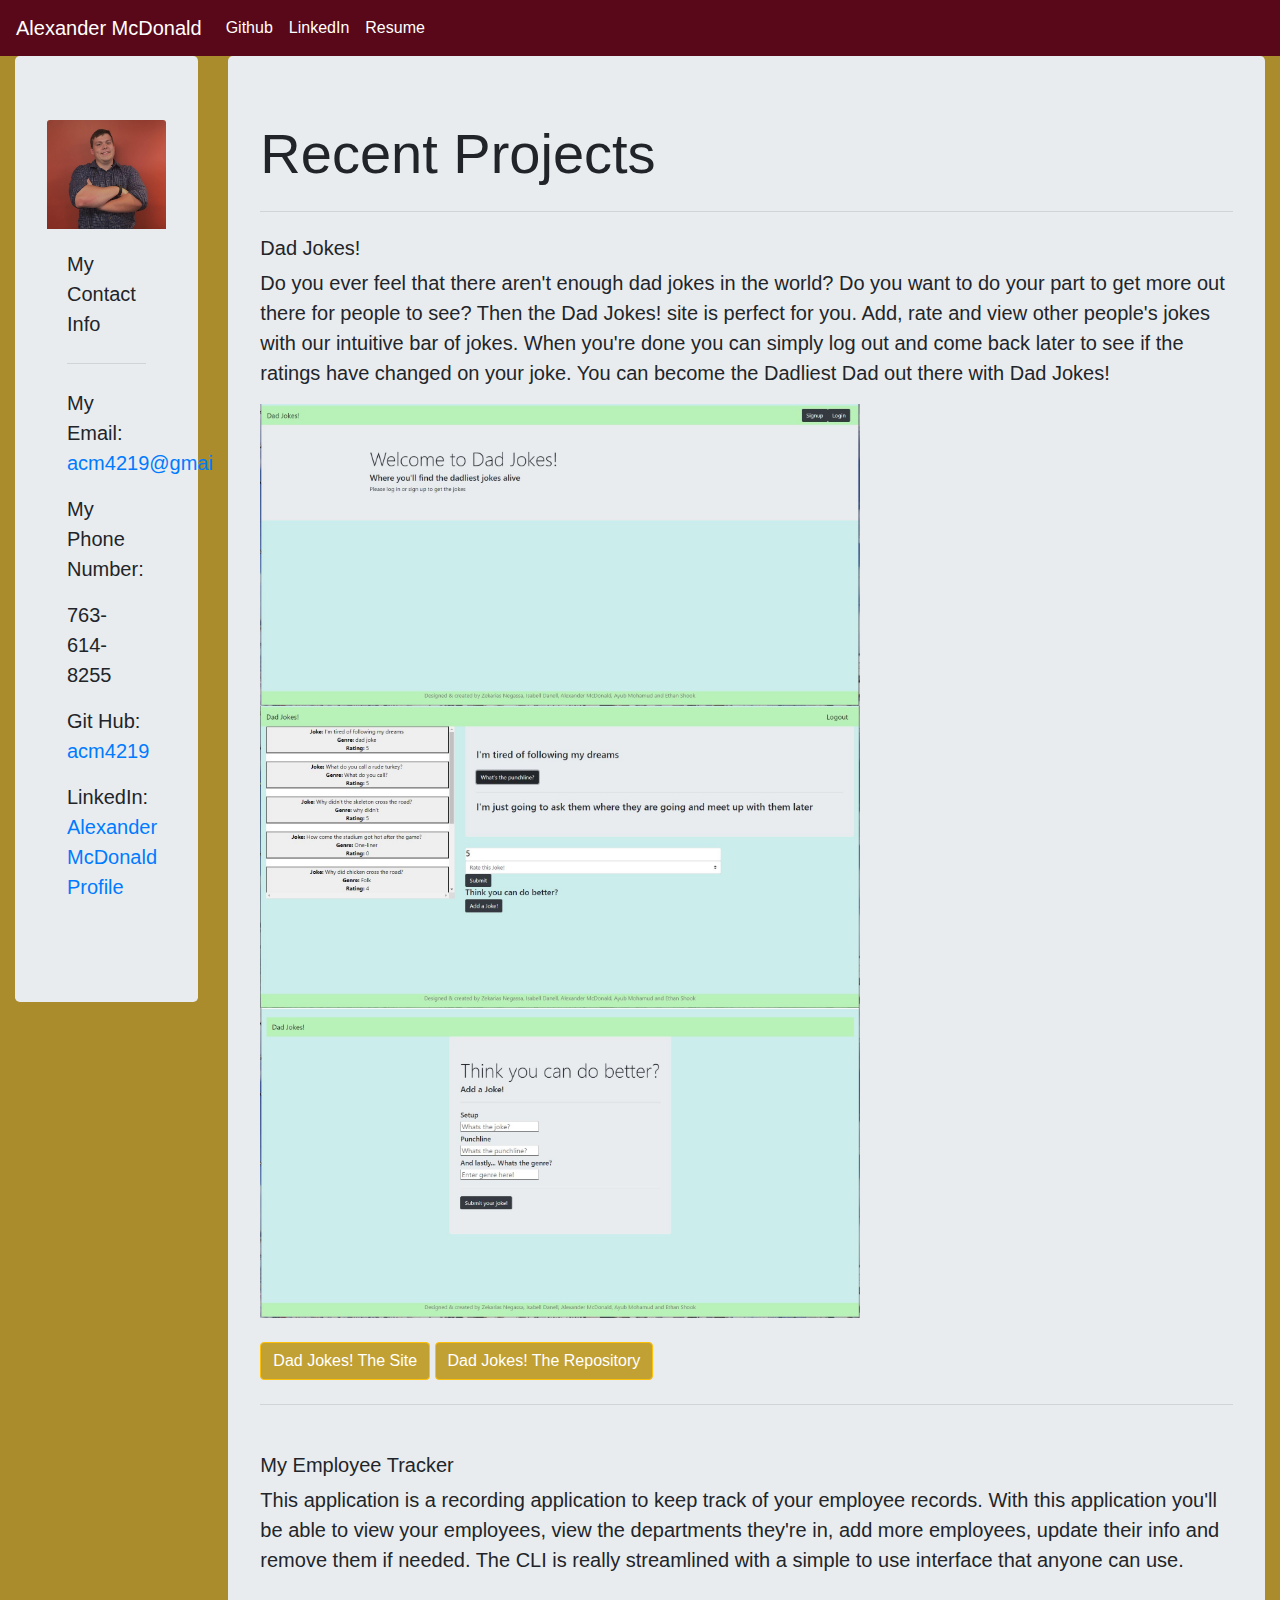
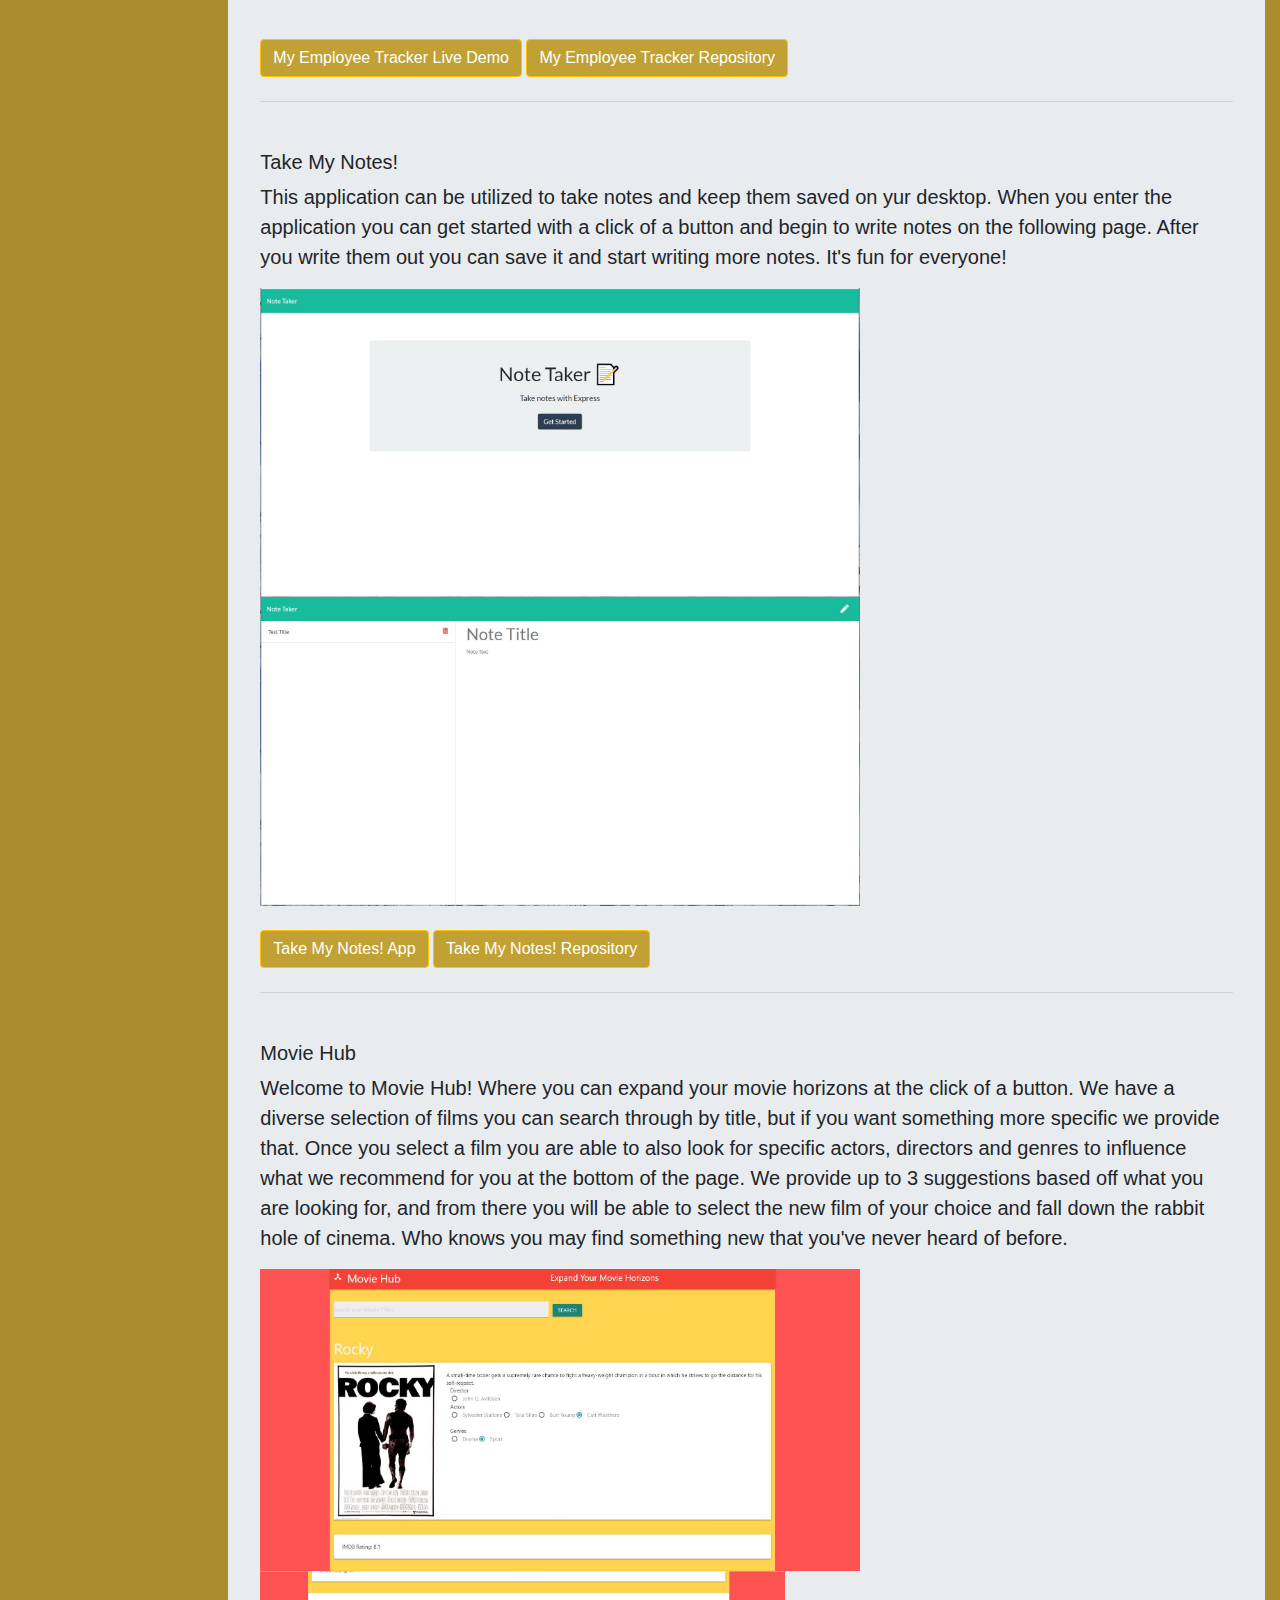
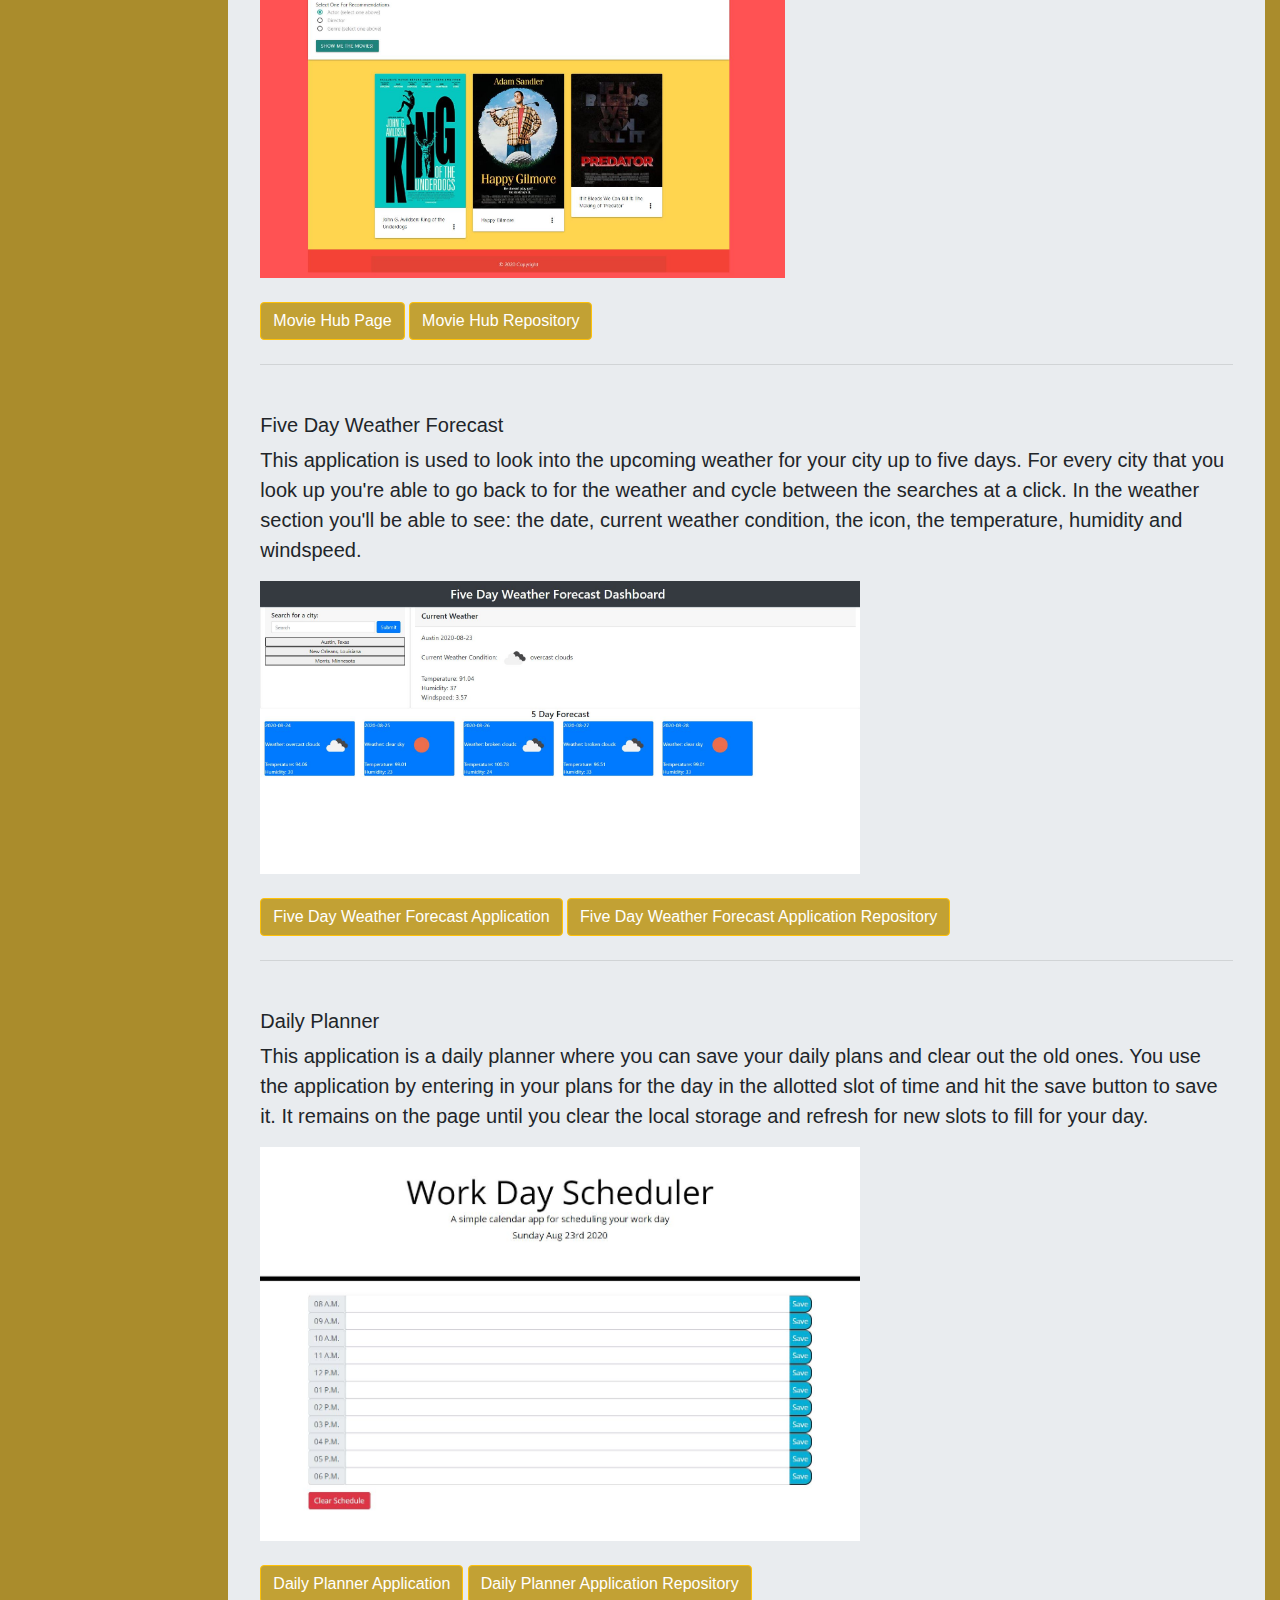
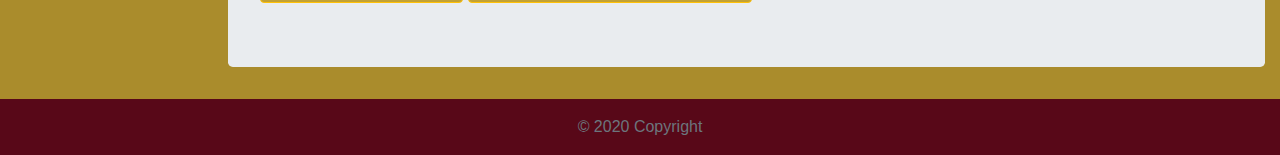
<file: Portfolio/homepage/index.html>
<!DOCTYPE html>
<html lang="en">
<head>
    <meta charset="UTF-8">
    <meta name="viewport" content="width=device-width, initial-scale=1.0">
    <link rel="stylesheet" href="https://stackpath.bootstrapcdn.com/bootstrap/4.5.2/css/bootstrap.min.css" integrity="sha384-JcKb8q3iqJ61gNV9KGb8thSsNjpSL0n8PARn9HuZOnIxN0hoP+VmmDGMN5t9UJ0Z" crossorigin="anonymous">
    <link rel="stylesheet" href="./style.css">
    <title>Alexander McDonald Portfolio</title>
</head>
<body class="body-background">
    <nav class="navbar navbar-expand-lg navbar-dark navbar-style">
        <a class="navbar-brand">Alexander McDonald</a>
        <button class="navbar-toggler" type="button" data-toggle="collapse" data-target="#navbarNav" aria-controls="navbarNav" aria-expanded="false" aria-label="Toggle navigation">
        <span class="navbar-toggler-icon"></span>
        </button>
        <div class="collapse navbar-collapse" id="navbarNav">
            <ul class="navbar-nav">
            <li class="nav-item active">
                <a class="nav-link" href="https://github.com/acm4219">Github<span class="sr-only">(current)</span></a>
            </li>
            <li class="nav-item active">
                <a class="nav-link" href="https://www.linkedin.com/in/alexander-mcdonald-80b52a166/">LinkedIn</a>
            </li>
            <li class="nav-item active">
                <a class="nav-link" href="./Professional Resume Revised.pdf">Resume</a>
            </li>
            </ul>
        </div>
    </nav>
    <div class="container-fluid">
        <div class="row">
            <div class="col-sm-3 col-md-5 col-lg-4 col-xl-2 cont-background">
                <div class="jumbotron">
                    <img src="../photoAssets/Professional pic.jpg" class="card-img-top profile-img" alt="professional picture">
                    <div class="card-body">
                        <p class="lead">My Contact Info</p>
                        <hr class="my-4">
                        <p class="lead">My Email: <a href = "mailto: acm4219@gmail.com">acm4219@gmail.com</a></span></li>
                        <p class="lead">My Phone Number: </p><p class="lead">763-614-8255</p>
                        <p class="lead">Git Hub: <a href="https://github.com/acm4219">acm4219</a></p>
                        <p class="lead">LinkedIn: <a href="https://www.linkedin.com/in/alexander-mcdonald-80b52a166/">Alexander McDonald Profile</a></p>
                    </div>
                </div>
            </div>
            <div class="col-sm-9 col-md-7 col-lg-8 col-xl-10 cont-background">
                <div class="jumbotron" style="width: -55rem;">
                    <h5 class="display-4">Recent Projects</h5>
                    <hr class="my-4">
                    <h5>Dad Jokes!</h5>                     
                     <p class="lead">Do you ever feel that there aren't enough dad jokes in the world? Do you want to do your part to get more out there for people to see? Then the Dad Jokes! site is perfect for you. Add, rate and view other people's jokes with our intuitive bar of jokes. When you're done you can simply log out and come back later to see if the ratings have changed on your joke. You can become the Dadliest Dad out there with Dad Jokes!</p>
                     <img src="../photoAssets/dadJokes1.JPG" alt="Login Page" class="img"/>
                     <img src="../photoAssets/dadJokes2.JPG" alt="homepage" class="img"/>
                     <img src="../photoAssets/dadJokes3.JPG" alt="submit page" class="img"/>
                     <br>
                     <br>
                     <a type="button" class="btn btn-warning btn-col" href="https://vast-gorge-32848.herokuapp.com/"><span class="span-text">Dad Jokes! The Site</span></a>
                     <a type="button" class="btn btn-warning btn-col" href="https://github.com/acm4219/peony"><span class="span-text">Dad Jokes! The Repository</span></a>
                     <br>
                     <hr class="my-4">
                     <br>   
                    <div>
                        <h5>My Employee Tracker</h5>                     
                     <p class="lead">This application is a recording application to keep track of your employee records. With this application you'll be able to view your employees, view the departments they're in, add more employees, update their info and remove them if needed. The CLI is really streamlined with a simple to use interface that anyone can use.</p>
                     <br>
                     <br>
                     <a type="button" class="btn btn-warning btn-col" href="https://acm4219.github.io/My-Employee-Tracker/MyEmployeeTrackerDemo.mp4"><span class="span-text">My Employee Tracker Live Demo</span></a>
                     <a type="button" class="btn btn-warning btn-col" href="https://github.com/acm4219/My-Employee-Tracker"><span class="span-text">My Employee Tracker Repository</span></a>
                     <br>
                     <hr class="my-4">
                     <br>   
                        <h5>Take My Notes!</h5>                     
                        <p class="lead">This application can be utilized to take notes and keep them saved on yur desktop. When you enter the application you can get started with a click of a button and begin to write notes on the following page. After you write them out you can save it and start writing more notes. It's fun for everyone!</p>
                        <img src="../photoAssets/NoteTakerApp1.JPG" alt="entry page" class="img"/>
                        <img src="../photoAssets/NoteTaker2.JPG" alt="entering notes" class="img"/>
                        <br>
                        <br>
                        <a type="button" class="btn btn-warning btn-col" href="https://whispering-gorge-41182.herokuapp.com/"><span class="span-text">Take My Notes! App</span></a>
                        <a type="button" class="btn btn-warning btn-col" href="https://github.com/acm4219/TakeMyNotesApp"><span class="span-text">Take My Notes! Repository</span></a>
                        <br>
                        <hr class="my-4">
                        <br>   
                     <h5>Movie Hub</h5>                     
                     <p class="lead">Welcome to Movie Hub! Where you can expand your movie horizons at the click of a button. We have a diverse selection of films you can search through by title, but if you want something more specific we provide that. Once you select a film you are able to also look for specific actors, directors and genres to influence what we recommend for you at the bottom of the page. We provide up to 3 suggestions based off what you are looking for, and from there you will be able to select the new film of your choice and fall down the rabbit hole of cinema. Who knows you may find something new that you've never heard of before.</p>
                     <img src="../photoAssets/movie-hub-search.JPG" alt="initial search" class="img"/>
                     <img src="../photoAssets/movie-hub-explore.JPG" alt="exploring films" class="img2"/>
                     <br>
                     <br>
                     <a type="button" class="btn btn-warning btn-col" href="https://github.com/acm4219/SAFT"><span class="span-text">Movie Hub Page</span></a>
                     <a type="button" class="btn btn-warning btn-col" href="https://acm4219.github.io/SAFT/"><span class="span-text">Movie Hub Repository</span></a>
                     <br>
                     <hr class="my-4">
                     <br>   
                     <h5>Five Day Weather Forecast</h5>
                     <p class="lead">This application is used to look into the upcoming weather for your city up to five days. For every city that you look up you're able to go back to for the weather and cycle between the searches at a click. In the weather section you'll be able to see: the date, current weather condition, the icon, the temperature, humidity and windspeed.</p>
                     <img src="../photoAssets/five-day-weather.JPG" alt="Forecast" class="img"/>
                     <br>
                     <br>
                     <a type="button" class="btn btn-warning btn-col" href="https://acm4219.github.io/Five-Day-Weather-Forecast-App/Assets/"><span class="span-text">Five Day Weather Forecast Application</span></a>
                     <a type="button" class="btn btn-warning btn-col" href="https://github.com/acm4219/Five-Day-Weather-Forecast-App"><span class="span-text">Five Day Weather Forecast Application Repository</span></a>
                     <br>
                     <hr class="my-4">
                     <br>
                     <h5>Daily Planner</h5>
                     <p class="lead">This application is a daily planner where you can save your daily plans and clear out the old ones. You use the application by entering in your plans for the day in the allotted slot of time and hit the save button to save it. It remains on the page until you clear the local storage and refresh for new slots to fill for your day.</p>
                     <img src="../photoAssets/Daily Planner.JPG" alt="default-page" class="img"/>
                     <br>
                     <br>
                     <a type="button" class="btn btn-warning btn-col" href="https://acm4219.github.io/Bootcamp-Daily-Planner-Project/02-Homework/Develop/"><span class="span-text">Daily Planner Application</span></a>
                     <a type="button" class="btn btn-warning btn-col" href="https://github.com/acm4219/Bootcamp-Daily-Planner-Project"><span class="span-text">Daily Planner Application Repository</span></a>
                     <br>
                    </div>
                </div>
            </div>
        </div>
    </div>
</body>
<footer class="footer mt-auto py-3 footer-background">
    <div class="container-fluid">
        <div class="col">
        <div class="row justify-content-md-center">
        <span class="text-muted">© 2020 Copyright</span>
        </div>
        </div>
    </div>       
</footer>
<script src="https://code.jquery.com/jquery-3.5.1.slim.min.js" integrity="sha384-DfXdz2htPH0lsSSs5nCTpuj/zy4C+OGpamoFVy38MVBnE+IbbVYUew+OrCXaRkfj" crossorigin="anonymous"></script>
<script src="https://cdn.jsdelivr.net/npm/popper.js@1.16.1/dist/umd/popper.min.js" integrity="sha384-9/reFTGAW83EW2RDu2S0VKaIzap3H66lZH81PoYlFhbGU+6BZp6G7niu735Sk7lN" crossorigin="anonymous"></script>
<script src="https://stackpath.bootstrapcdn.com/bootstrap/4.5.2/js/bootstrap.min.js" integrity="sha384-B4gt1jrGC7Jh4AgTPSdUtOBvfO8shuf57BaghqFfPlYxofvL8/KUEfYiJOMMV+rV" crossorigin="anonymous"></script>
<script>
    
</script>
</html>
</file>
<file: Portfolio/homepage/style.css>
.body-background {
  background-color: #6e0a1e;
}
.cont-background {
  background-color: #aa8c2c;
}
.navbar-style {
  background-color: #580818;
}
.footer-background {
  background-color: #580818;
}
.img {
  width: 100%;
  max-width: 600px;
  height: auto;
}
.img2 {
  width: 100%;
  max-width: 525px;
  height: auto;
}
.profile-img {
  width: 100%;
  height: auto;
}
.btn-col {
  background-color: #c2a134;
}
.span-text {
  color: white;
}
</file>
